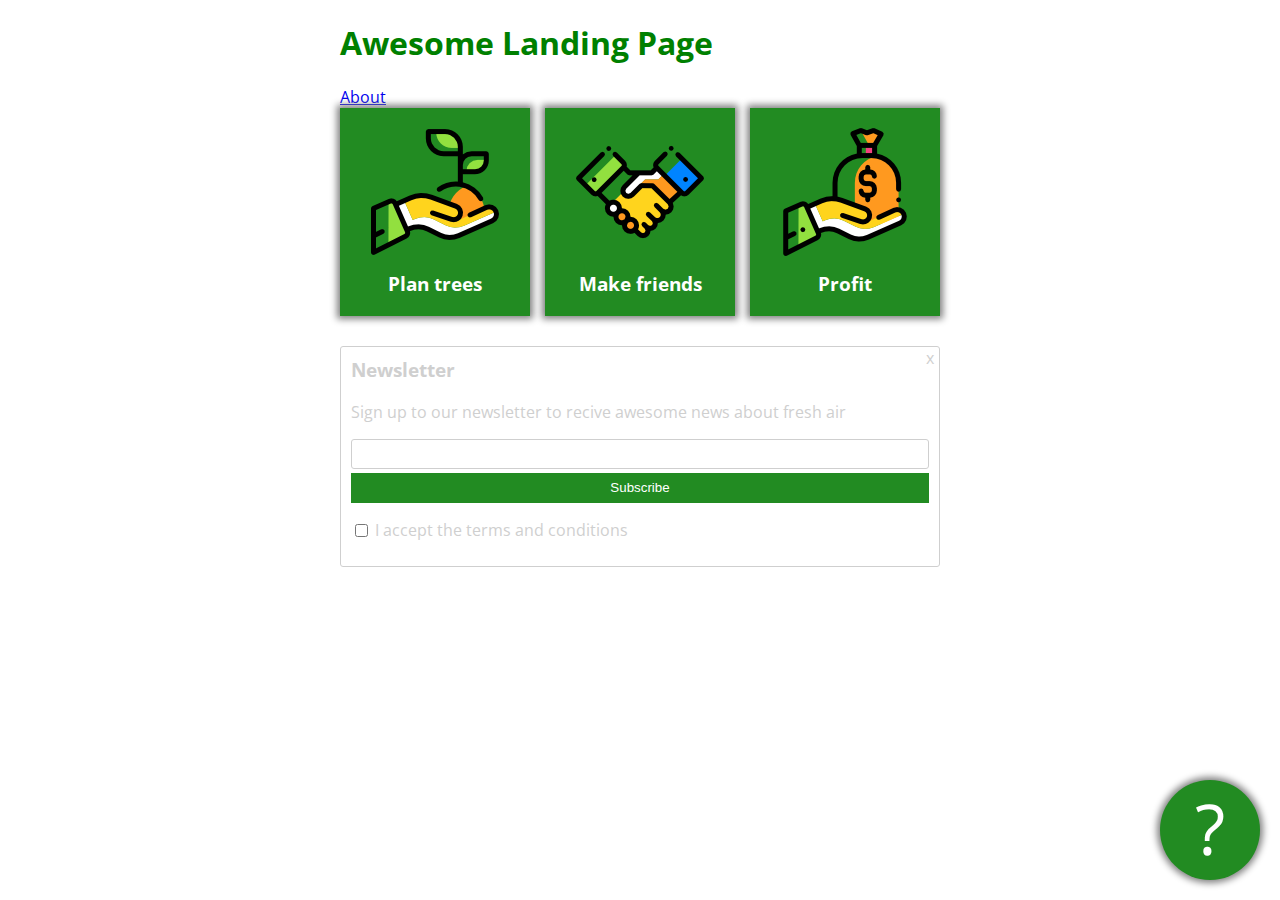
<file: index.html>
<!DOCTYPE html>
<html lang="en" >
<head>
  <meta charset="UTF-8">
  <title>CodePen - Awesome Landing Page</title>
  <link rel="preconnect" href="https://fonts.googleapis.com">
<link rel="preconnect" href="https://fonts.gstatic.com" crossorigin>
<link href="https://fonts.googleapis.com/css2?family=Open+Sans&display=swap" rel="stylesheet">
<link rel="stylesheet" href="./style.css">

</head>
<body>
<!-- partial:index.partial.html -->
<div class="container">
  <h1>Awesome Landing Page</h1>
  <a href="about.html">About</a>
  <div id="cardholder">
    <div class="card">
      <img src="images/tree.png" alt="tree in hand">
      <h3>Plan trees</h3>
    </div>
    <div class="card">
      <img src="images/deal.png" alt="shake hands">
      <h3>Make friends</h3>
    </div>
    <div class="card">
      <img src="images/money.png" alt="profit">
      <h3>Profit</h3>
    </div>
  </div>
  <div class="newsletter">
    <h3>Newsletter</h3>
    <p>Sign up to our newsletter to recive awesome news about fresh air</p>
    <form>
      <input type="text" id="email">
      <button type="submit">Subscribe</button>
      <input type="checkbox" id="terms">
      <label for="terms">I accept the terms and conditions</label>
    </form>
    <div id="closex">
      x
    </div>
  </div>
  <div id="questionmark">
    ?
  </div>
</div>
<!-- partial -->
  
</body>
</html>
</file>
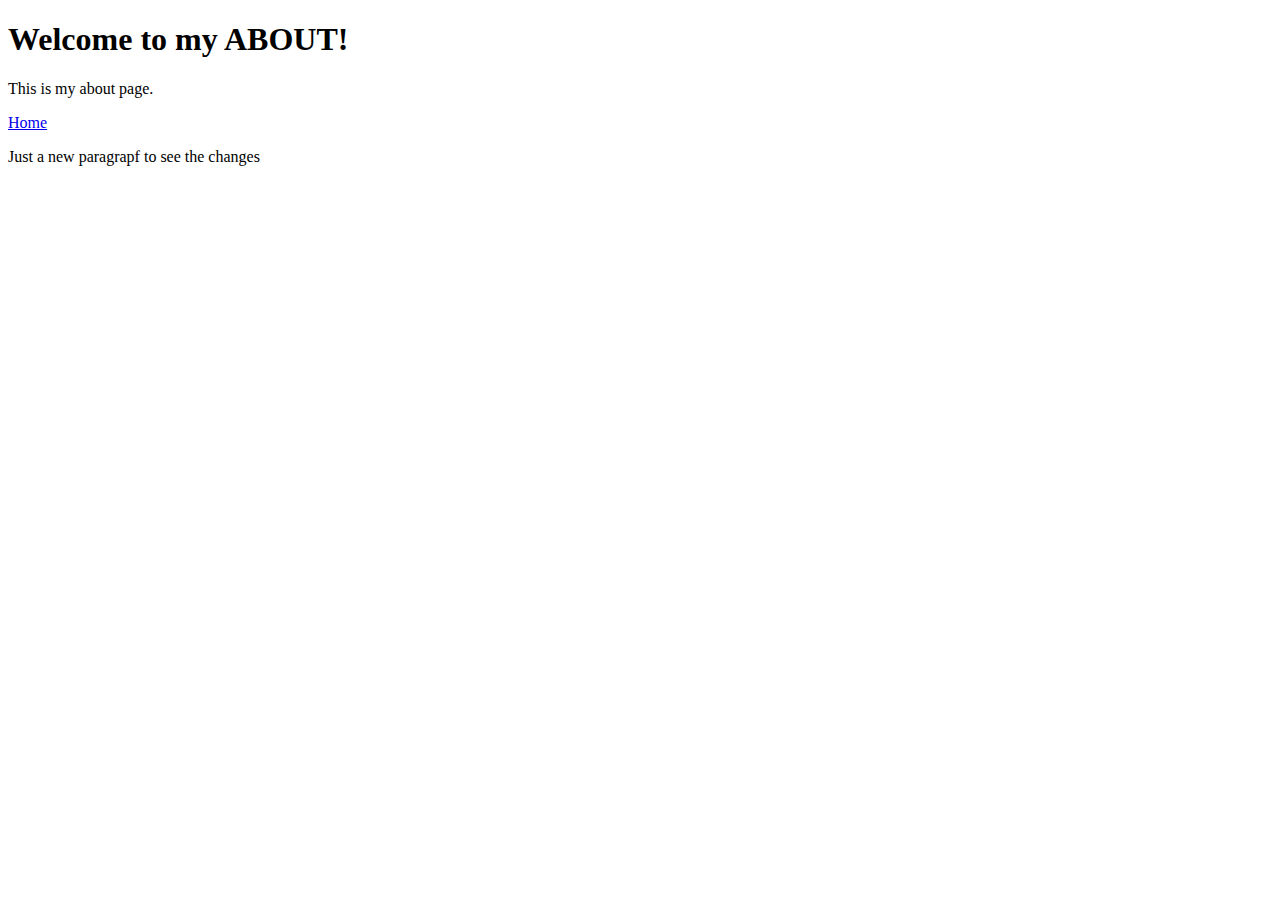
<file: about.html>
<!DOCTYPE html>
<html lang="en">
<head>
    <meta charset="UTF-8">
    <meta name="viewport" content="width=device-width, initial-scale=1.0">
    <title>About</title>
</head>
<body>
    <h1>Welcome to my ABOUT!</h1>
    <p>This is my about page.</p>
    <a href="index.html">Home</a>
    <p>Just a new paragrapf to see the changes</p>
</body>
</html>
</file>
<file: style.css>
h1 {
  color: green; 
}


.container {
  width: 600px;
  margin-left: auto;
  margin-right: auto;
  font-family: 'Open Sans', sans-serif; 
}

.newsletter {
  color: #cfcfcf;
  border: thin solid #cfcfcf;
  padding: 10px;
  border-radius: 3px;
  position: relative;
}

.newsletter button {
  background-color: ForestGreen;
  border: none;
  color: white;
  display: block;
  width: 100%;
  height: 30px;
}

.newsletter input#email {
  display: block;
  width: 100%;
  height: 30px;
  margin-bottom: 4px;
  border-radius: 3px;
  border: thin solid #cfcfcf;
  box-sizing: border-box;
}

.newsletter h3 {
  margin-top: 0;
}

.newsletter input#terms {
  margin-top: 20px;
  margin-bottom: 20px;
  position: relative;
  top: 1px;
}

.newsletter #closex {
  position: absolute;
  top: 0;
  right: 5px;
}

#questionmark {
  background: ForestGreen;
  width: 100px;
  height: 100px;
  border-radius: 50%;
  color: white;
  text-align: center;
  font-size: 70px;
  position: fixed;
  bottom: 20px;
  right: 20px;
  box-shadow: 0px 0px 7px 3px grey;
}

.card {
  background-color: ForestGreen;
  width: 170px;
  text-align: center;
  color: white;
  padding: 20px 10px;
  box-shadow: 0px 0px 7px 3px grey;
}

.card h3 {
  margin: 0;
  margin-top: 10px;
}

#cardholder {
  margin-bottom: 30px;
  display: flex;
  justify-content: space-between;
  align-items: center; 
}
</file>
